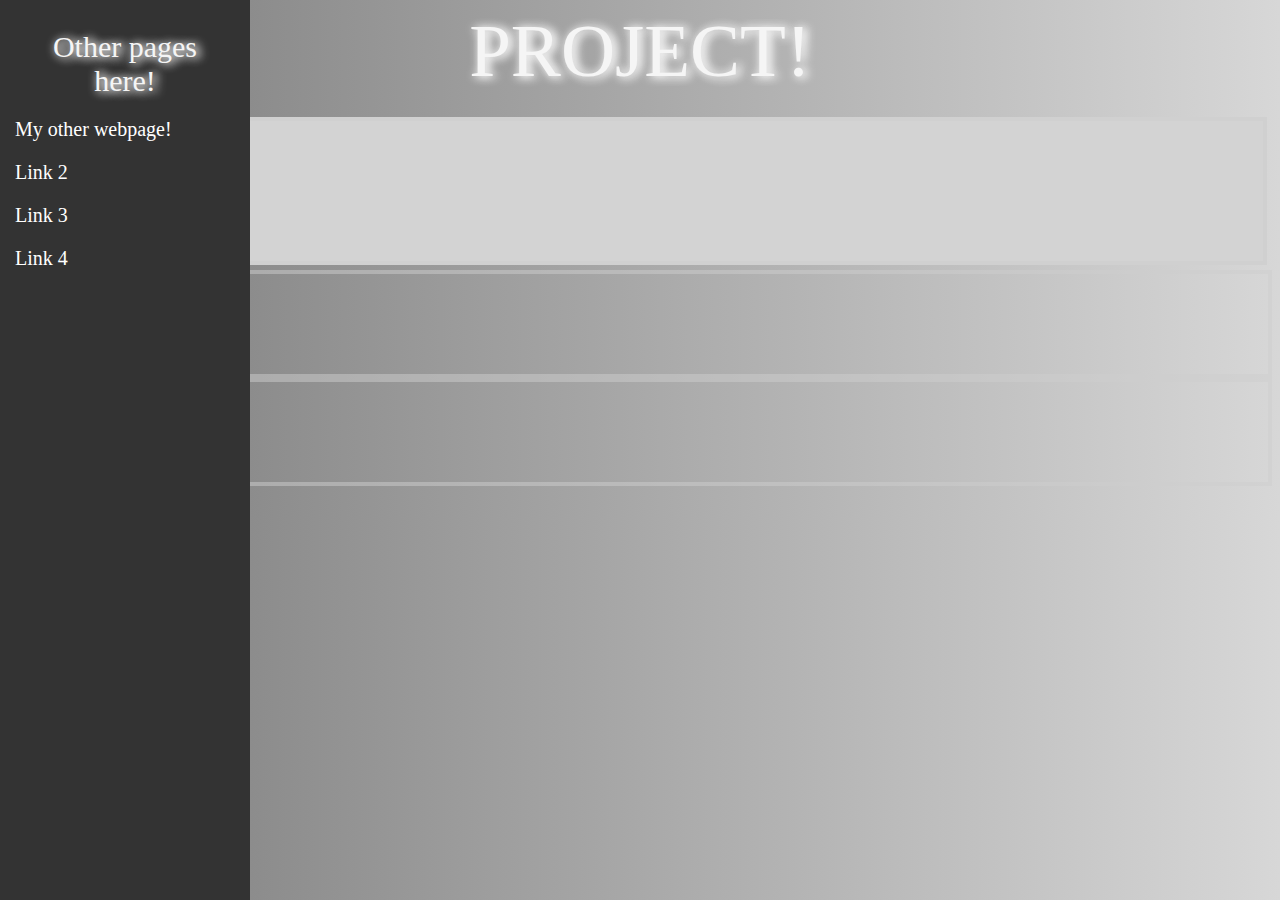
<file: index.html>
<!DOCTYPE html> 
<html> 
<head> <link rel="stylesheet" type="text/css" href="rpa.css">
  <script src="script.js"></script><title>Project</title> 
</head> 
<body>  
 <p1> PROJECT!</p1>
 <a href="webpage.html">Click to go to webpage!</a>
<div class="flex-container">
    <div class="flex-item1"></div>
    <div class="flex-item2"></div>
    <div class="flex-item3"></div>
  </div>
  <div class="sidebar">
    <header>Other pages here!</header>
    <a href="webpage.html">My other webpage!</a>
    <a href="#">Link 2</a>
    <a href="#">Link 3</a>
    <a href="#">Link 4</a>
</div> 
<button onclick="showAlert()">Show Alert</button>
</body> 
</html>
</file>
<file: rpa.css>
body {
 background-image: linear-gradient(to right, rgb(122, 122, 122), rgb(215, 215, 215)); }
p1 { display: block; color: whitesmoke;
text-shadow:1px 1px 10px whitesmoke , 5px 1px 10px whitesmoke;
font-size:75px;
text-align:center; }

.flex-container div {
  display: flex;
  flex-direction: column;  
  height: 100px;
  background: rgba(0, 0, 0, 0,5);
    border: 4px solid rgba(205, 205, 205, 0.5);
}
  .flex-item1 {
  flex-direction: column;
    margin: 5px;
    padding: 20px;
    background: lightgray; 
   flex: 1;
  }
  .flex-item2 { 
    justify-content: center; 
    flex: 2;
    border: 50px solid black
   }

.flex-item3 {
justify-content: center;
flex-shrink: 0;
}  
a:hover {
  color:rgb(12, 7, 77);
  background-color: transparent;
  font-size: 50px ;
  transition: ease-in-out 0.5s; }
  .sidebar {
    height: 100%;
    width: 250px;
    position: fixed;
    top: 0;
    left: 0;
    background-color: #333;
    padding-top: 20px;
}


.sidebar a {
    padding: 10px 15px;
    text-decoration: none;
    font-size: 20px;
    color: #fff;
    display: block;
}


.sidebar a:hover {
    background-color: #444;
}

.content {
    margin-left: 250px; 
    padding: 20px;
}

  header {
    background-color: #333;
    color: whitesmoke;
    text-shadow:1px 1px 10px whitesmoke , 5px 1px 10px whitesmoke; font-size: 30px;
    padding: 10px 20px;
    text-align: center;
}
.function { align-content: center;}
</file>
